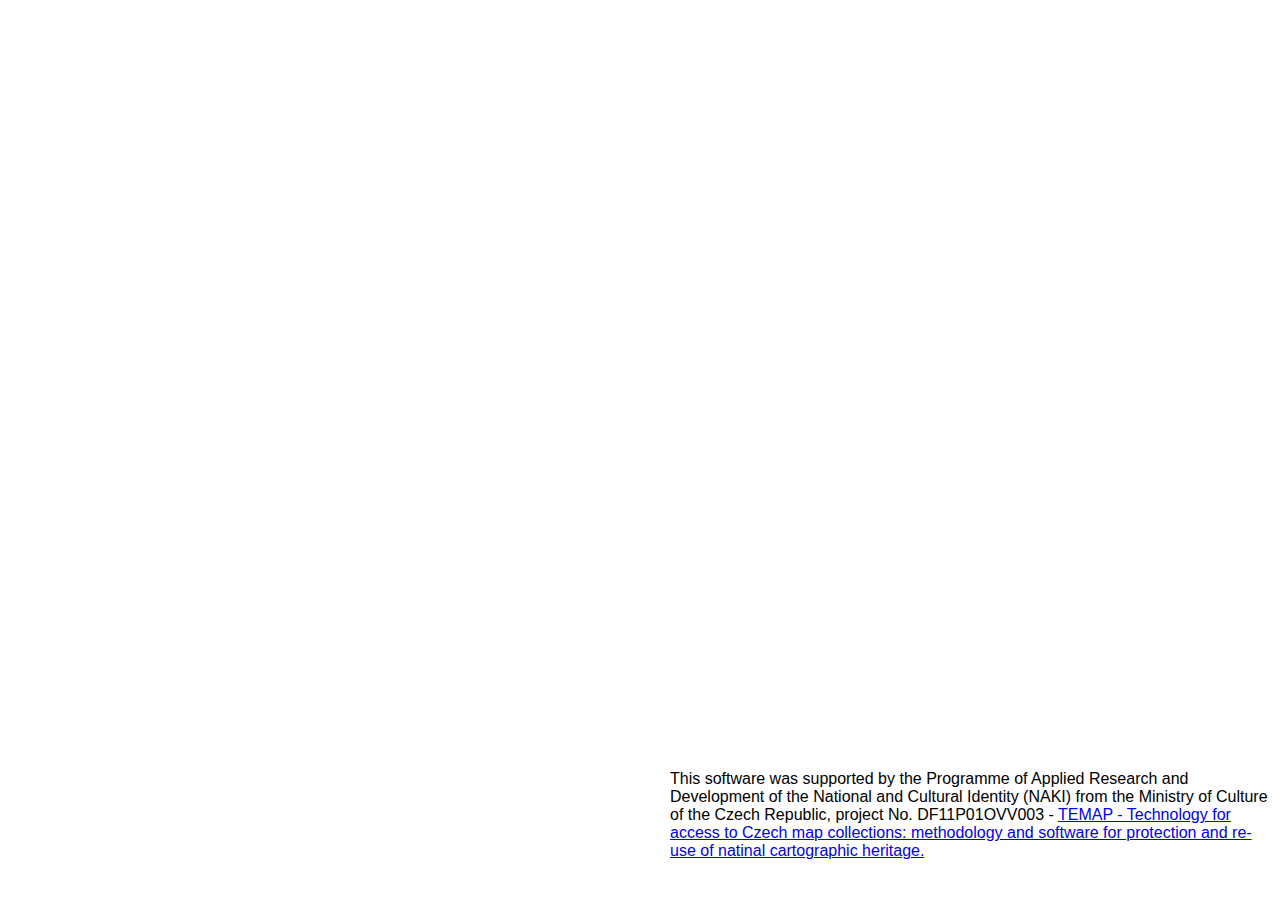
<file: index.html>
<!doctype html>
<html>
  <head>
    <title>Moravian Library - HTML5 Trans</title>
    <link rel="stylesheet" href="css/main.css">
    <script type="text/javascript" src="http://maps.google.com/maps/api/js?v=3.3&sensor=false"></script>
    <script src="main.js"></script>
    
    <script type="text/javascript">
      var start = function() {
        var main = new mzk.html5trans.Main(document.getElementById('container'));
      }
    </script>
  </head>
  <body onload="javascript:start()">
    <div id="container">
    </div>
    <div style="width:600px;height:100px;padding:10px;background-color:rgba(255,255,255,0.75);font-family:arial;position:absolute;bottom:20px;right:0px;">This software was supported by the Programme of Applied Research and Development of the National and Cultural Identity (NAKI) from the Ministry of Culture of the Czech Republic, project No. DF11P01OVV003 - <a href="http://www.temap.cz/">TEMAP - Technology for access to Czech map collections: methodology and software for protection and re-use of natinal cartographic heritage.</a></div>
  </body>
</html>
</file>
<file: css/main.css>
html, body {width: 100%; height: 100%;}
html, body, div {padding:0; margin:0;}

#container {width:100%; height:100%;}

.gmaps_button, .gmaps_checkbox {
  position: relative;
  padding: 1px 8px;
  margin-top: 5px;
  height: 16px;
  text-align: center;
  color: #333;
  font-family: Arial, sans-serif;
  font-size: 13px;
  background-color: white;
  border-width: 1px;
  border-style: solid;
  border-color: #717B87;
  -webkit-box-shadow: rgba(0, 0, 0, 0.398438) 0px 2px 4px;
  box-shadow: rgba(0, 0, 0, 0.398438) 0px 2px 4px;
  font-weight: normal;
  cursor: pointer;
}

.gmaps_checkbox {
  padding-top: 0px;
  padding-bottom: 2px;
  margin-left: 10px;
}

.gmaps_checkbox input {
  margin: 0 4px 2px 0;
  vertical-align: middle;
}
</file>
